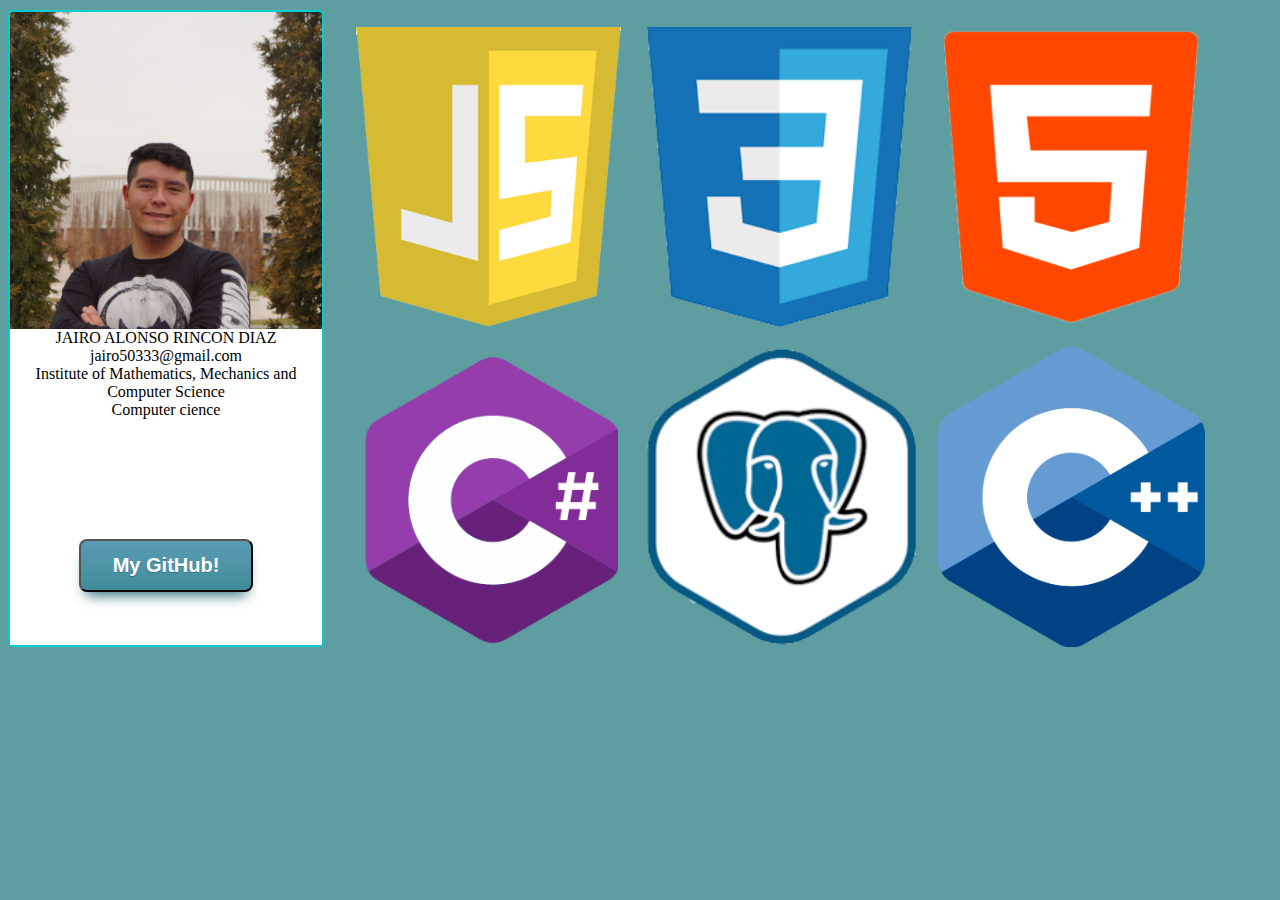
<file: index.html>
<!DOCTYPE html>
<html>

<head>
    <link href='https://fonts.googleapis.com/css?family=Sofia' rel='stylesheet'>

    <meta http-equiv="Content-Type" content="text/html; charset=utf-8" />
    <meta charset="utf-8" />
    <title>Jairo Rincon</title>

    <link href="styles.css" type="text/css" rel="stylesheet" />


</head>

<body>
    <div class="container">
        <div class="personal_info">
            <div class="photo"><img src="jairo.jpg" class="personal_image">

            </div>
            <div class="info_text">
                <div class="text">
                    <li> JAIRO ALONSO RINCON DIAZ
                    </li>
                    <li>jairo50333@gmail.com
                    </li>
                    <li>Institute of Mathematics, Mechanics and Computer Science
                    </li>
                    <li>
                        Computer cience
                    </li>

                </div>
                <div class="others">

                    <a href="https://github.com/jairo50333" target="_parent"><button class="myButton">My GitHub!</button></a>

                </div>
            </div>

        </div>

        <div class="items">
            <div class="cont_hover">
                <div class="overlay">
                    <div class="item_text">
                        <h2>javascript</h2>
                        <ul>
                            <li>Here will be listed aptitudes from</li>
                            <li>javascript</li>
                        </ul>
                    </div>
                </div><img src="js.png" class="image">
            </div>
            <div class="cont_hover">
                <div class="overlay">
                    <div class="item_text">
                        <h2>CSS</h2>
                        <ul>
                            <li>Here will be listed aptitudes from</li>
                            <li>CSS</li>
                        </ul>
                    </div>
                </div><img src="css.png" class="image">
            </div>
            <div class="cont_hover">
                <div class="overlay">
                    <div class="item_text">
                        <h2>HTML</h2>
                        <ul>
                            <li>Here will be listed aptitudes from</li>
                            <li>HTML</li>
                        </ul>
                    </div>
                </div><img src="html.png" class="image">
            </div>
            <div class="cont_hover">
                <div class="overlay">
                    <div class="item_text">
                        <h2>C#</h2>
                        <ul>
                            <li>Here will be listed aptitudes from</li>
                            <li>C#</li>
                        </ul>
                    </div>
                </div><img src="Csharp.png" class="image">
            </div>
            <div class="cont_hover">
                <div class="overlay">
                    <div class="item_text">
                        <h2>POSTGRESQL</h2>
                        <ul>
                            <li>Here will be listed aptitudes from</li>
                            <li>POSTGRESQL</li>
                        </ul>
                    </div>
                </div><img src="postgresql.png" class="image">
            </div>
            <div class="cont_hover">
                <div class="overlay">
                    <div class="item_text">
                        <h2>C++</h2>
                        <ul>
                            <li>Here will be listed aptitudes from</li>
                            <li>C++</li>
                        </ul>
                    </div>
                </div><img src="c++.png" class="image">
            </div>

        </div>
</body>

</html>
</file>
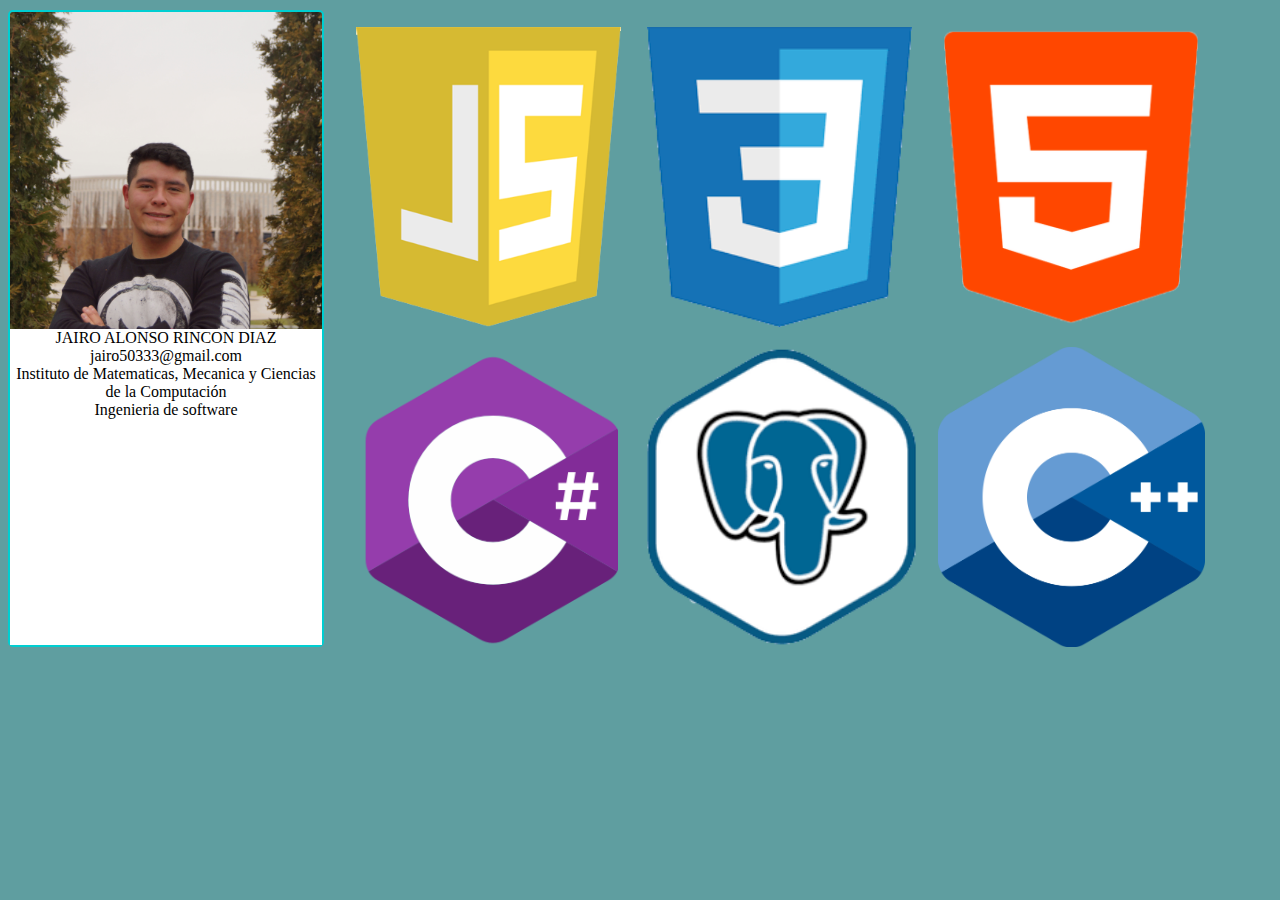
<file: yirox_page.html>
<!DOCTYPE html>
<html>
<head>
 <link href='https://fonts.googleapis.com/css?family=Sofia' rel='stylesheet'>

<meta http-equiv="Content-Type" content="text/html; charset=utf-8"/>
    <meta charset="utf-8" />
    <title>Yirox Cam</title>

    <link href="styles.css" type="text/css" rel="stylesheet" />


</head>
<body>
    <div class="container">
    <div class="personal_info">
        <div class="photo"><img src="jairo.jpg" class="personal_image">
        
        </div>
        <div class="info_text">
            <div class="text">
                <li> JAIRO ALONSO RINCON DIAZ
                </li>
                <li>jairo50333@gmail.com
                </li>
                <li>Instituto de Matematicas, Mecanica y Ciencias de la Computación
                </li>
                <li>
                    Ingenieria de software
                </li>

            </div>
            <div class= "others"></div>
        </div>
       
    </div>

<div class="items">
<div class="cont_hover"> <div class="overlay"><div class="item_text">hola</div></div><img src="js.png" class="image"></div>
<div class="cont_hover"> <div class="overlay"><div class="item_text">bebe</div></div><img src="css.png" class="image"></div>
<div class="cont_hover"> <div class="overlay"><div class="item_text">pasaba por aqui</div></div><img src="html.png" class="image"></div>
<div class="cont_hover"> <div class="overlay"><div class="item_text">para </div></div><img src="Csharp.png" class="image"></div>
<div class="cont_hover"> <div class="overlay"><div class="item_text">recordarte que</div></div><img src="postgresql.png" class="image"></div>
<div class="cont_hover"> <div class="overlay"><div class="item_text">TE AMO</div></div><img src="c++.png" class="image"></div>

    </div>
</body>
</html>
</file>
<file: styles.css>
body{

  background: cadetblue;
}
.container{
margin: 10px auto;
display: grid;
grid-gap: 30px;
grid-template-columns:25% 32.5% 32.5%;
width: 100%;
height:300px;

}
.container >div,
.container .personal_info,
.container .items{
background:none;

}

.container .personal_info{
grid-column-start: 1;
grid-column-end: 2;

}

.container .items{
  grid-column: span 2;
  grid-row: span 2;
  place-items: center;

}
.personal_info{
  display: grid;
  grid-template-rows: repeat(2,1fr);
  grid-row: span 2;
  border: 2px solid darkturquoise;
  border-radius: 5px;
}


.photo{
 grid-row: span 1;
  background: none;
  height:100px;

}
.info_text{
  grid-row: span 1;
  background: white;
  display: grid;
  grid-template-rows: 50% 50%;
}
.text{ 
  list-style: none;
  text-align: center;
  display: initial;
}


.myButton {
	box-shadow: 0px 10px 14px -7px #276873;
	background:linear-gradient(to bottom, #599bb3 5%, #408c99 100%);
	background-color:#599bb3;
	border-radius:8px;
	display:inline-block;
	cursor:pointer;
	color:#ffffff;
	font-family:Arial;
	font-size:20px;
	font-weight:bold;
	padding:13px 32px;
	text-decoration:none;
	text-shadow:0px 1px 0px #3d768a;
}
.myButton:hover {
	background:linear-gradient(to bottom, #408c99 5%, #599bb3 100%);
	background-color:#408c99;
}
.myButton:active {
	position:relative;
	top:1px;
}


.items{
  margin-top: 2%;
display: grid;
grid-template-rows: repeat(2,1fr);
grid-template-columns: repeat(3,1fr);
grid-gap: 20px;


}
.image{
 
  height: 300px;
  display: block;
  object-fit: cover;
  place-items: center;
}
.personal_image{
  align-items: center; 
  justify-content: center;;
 width: 100%;

 border-top-left-radius: 3px;
 border-top-right-radius: 3px;

}
.others{
border-radius: 10px;
border-radius: 10px;
align-self: center;
text-align: center;
}


.overlay {
  position: absolute;
  background-color: #05FFD0;
  overflow: hidden;
  width: 100%;
  height: 100%;
  -webkit-transform: scale(0);
  -ms-transform: scale(0);
  transform: scale(0);
  -webkit-transition: .3s ease;
  transition: .3s ease;
}

.cont_hover:hover .overlay {
  -webkit-transform: scale(1);
  -ms-transform: scale(1);
  transform: scale(1);
 
}
.cont_hover{
  position: relative;
}
.item_text{
  color: black;
  font-size: 20px;
  position: absolute;
  top: 50%;
  left: 50%;
  -webkit-transform: translate(-50%, -50%);
  -ms-transform: translate(-50%, -50%);
  transform: translate(-50%, -50%);
  text-align: center;

}
</file>
